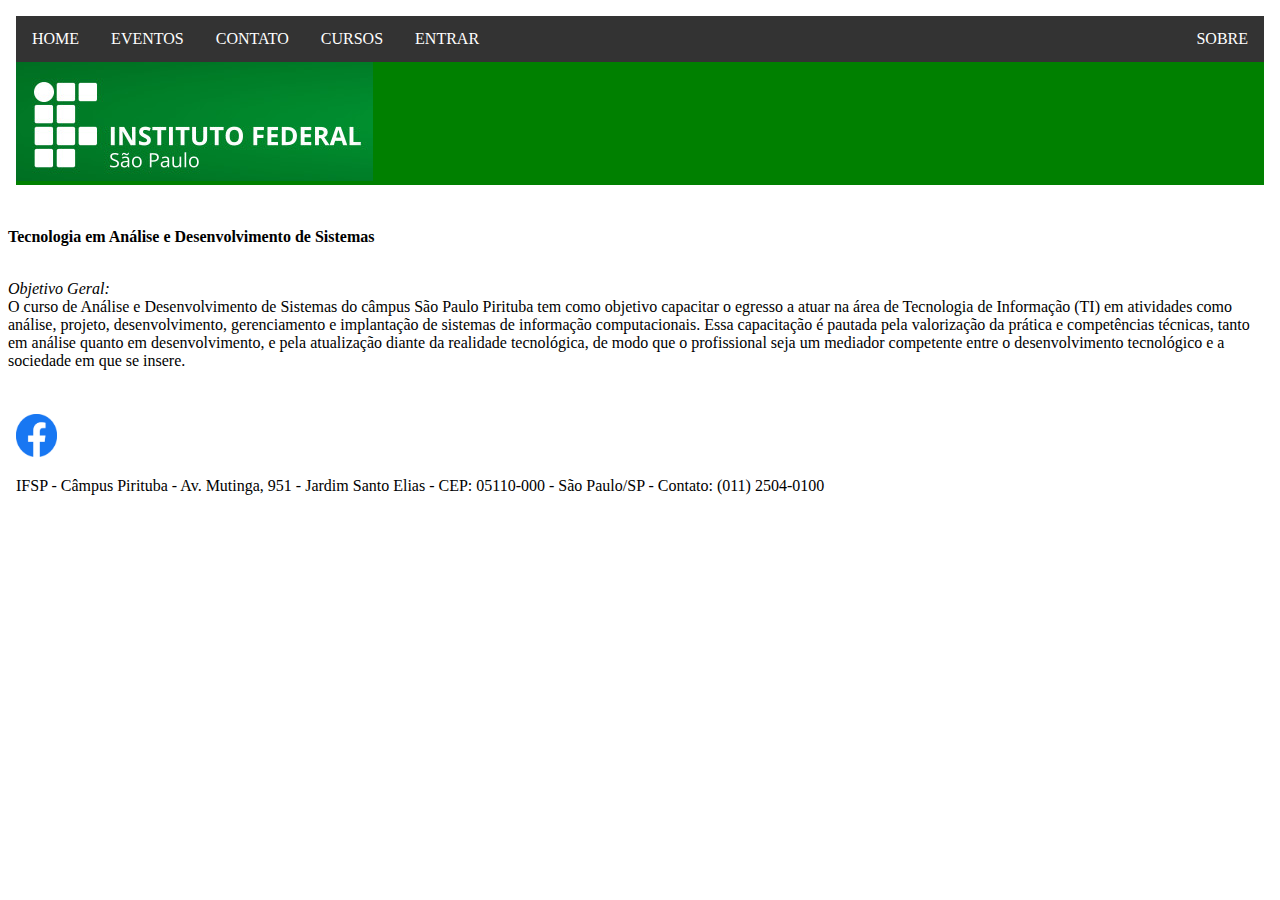
<file: ads.html>
<!DOCTYPE html>
<html>
<head>
<meta charset="UTF-8">
<title>ADS - IFSP - Pirituba</title>
<script src="js/disabling.js"></script>
</head>
<body>

<header id="cabecalho"> <!-- Indica o cabeçalho do nosso documento-->
  <nav>
    <object width="100%" height="200px" data="menu.html"></object>
  </nav> 
  
  
</header>

<main>
  <p><strong>Tecnologia em Análise e Desenvolvimento de Sistemas</strong></p>
  <br>
  <em>Objetivo Geral:</em>
  <br>
  O curso de Análise e Desenvolvimento de Sistemas do câmpus São Paulo Pirituba tem como objetivo capacitar o egresso a atuar na área de Tecnologia de Informação (TI) em atividades como análise, projeto, desenvolvimento, gerenciamento e implantação de sistemas de informação computacionais. Essa capacitação é pautada pela valorização da prática e competências técnicas, tanto em análise quanto em desenvolvimento, e pela atualização diante da realidade tecnológica, de modo que o profissional seja um mediador competente entre o desenvolvimento tecnológico e a sociedade em que se insere.
</main>

<footer>     
  <object width="100%" height="200px" data="rodape.html"></object>
</footer>





</body>
</html>
</file>
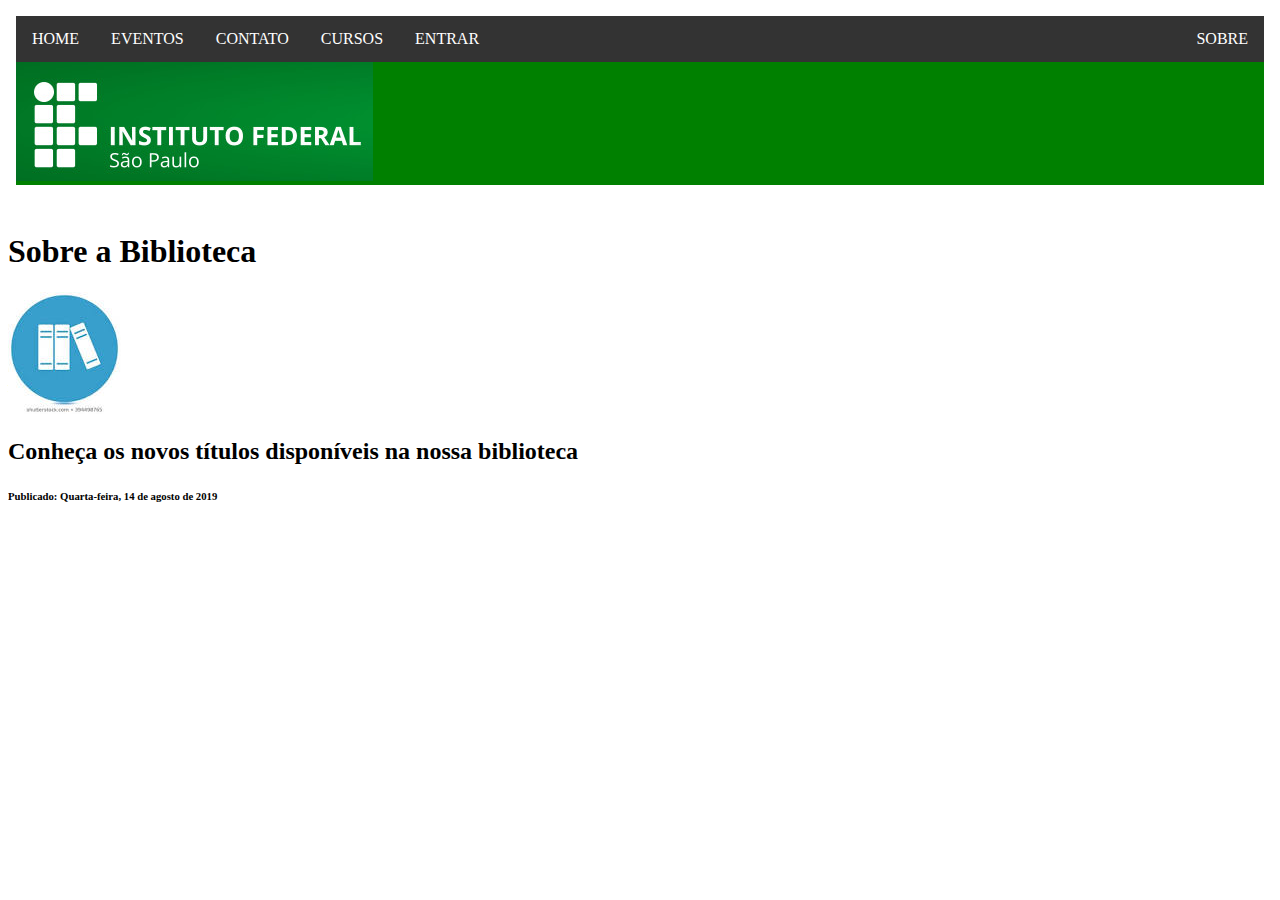
<file: biblioteca.html>
<!DOCTYPE html>
<html>
<head>
<meta charset="UTF-8">
<title>IFSP - Biblioteca</title>
<script src="js/disabling.js"></script>
</head>
<body>

  <header id="cabecalho"> <!-- Indica o cabeçalho do nosso documento-->
  
    <nav>
      <object width="100%" height="200px" data="menu.html"></object>    
    </nav>    
  
  </header>

  <section> <!-- Indica que é uma seção/parte do documento-->
	<h1>
	  Sobre a Biblioteca
	</h1>
	
	<article> <!-- Indica que o conteúdo é completo, ou seja, não depende d eoutros trechos do documento para ter significado -->
	  <img src="Imagens/library.jpeg" alt="Biblioteca" />
	  <h2>Conheça os novos títulos disponíveis na nossa biblioteca</h2>
	  <h6> <!-- Título de terceiro nível -->
	  Publicado: Quarta-feira, 14 de agosto de 2019
	  </h6>
	</article>
  </section>

</body>
</html>
</file>
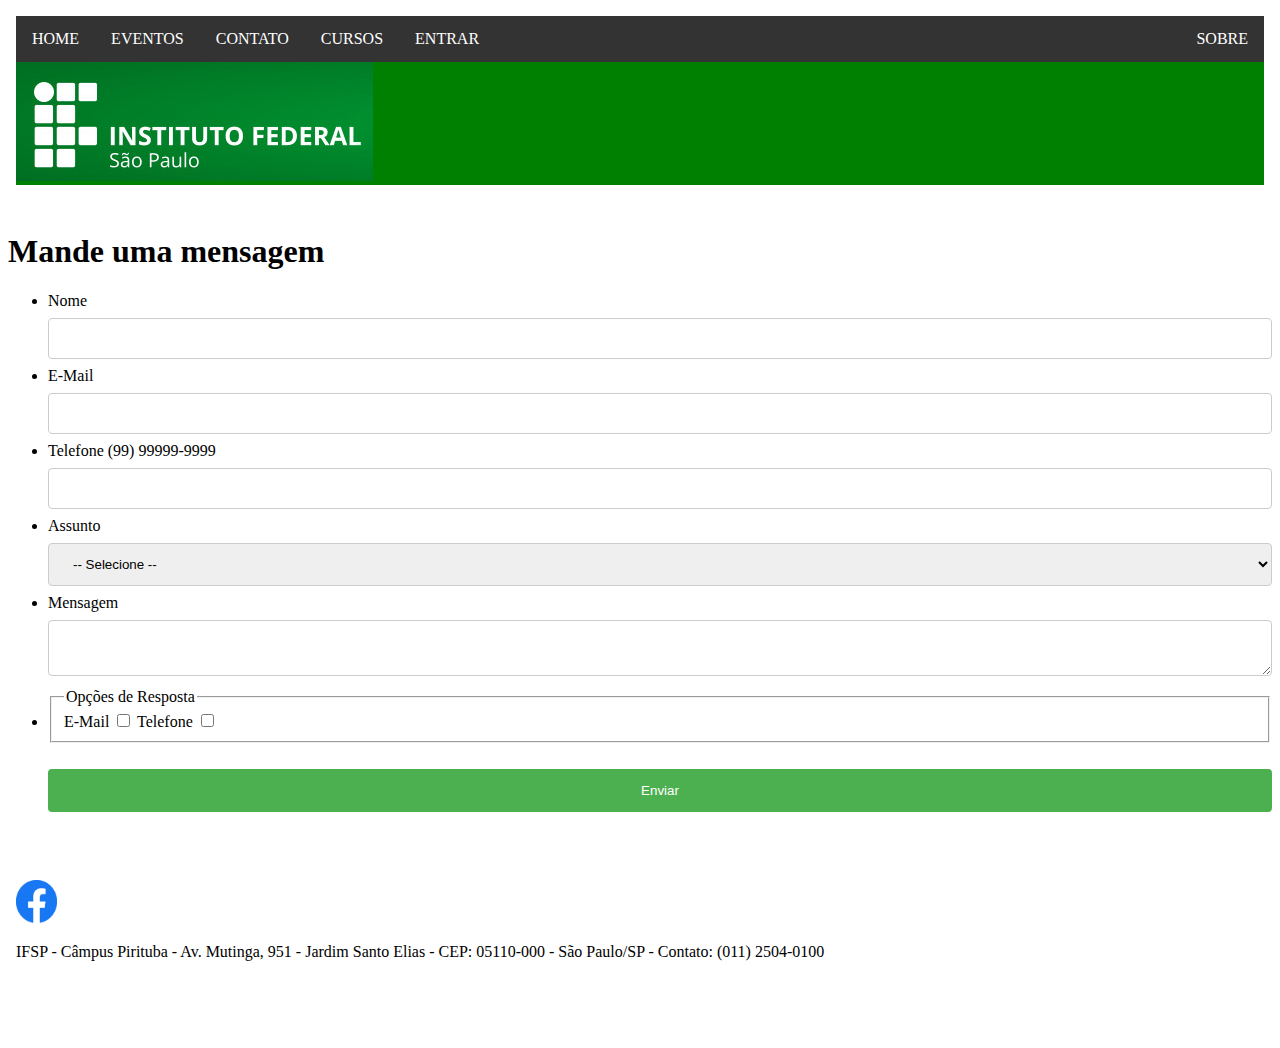
<file: contato.html>
<!DOCTYPE html>
<html>
<head>
  <meta charset="UTF-8">
  <title>Contato - IFSP - Pirituba</title>
  <link rel="shortcut icon" href="Imagens/favicon.ico" type="image/x-icon"> <!-- Adiciona o ícone de aba de navegador-->
  <link rel="stylesheet" href="css/formularios.css">
  <script src="js/disabling.js"></script>
</head>


<body>

  <header id="cabecalho"> <!-- Indica o cabeçalho do nosso documento-->
    <nav>
      <object width="100%" height="200px" data="menu.html"></object>
    </nav> 
    
  </header>
  
  <main> <!-- indica que é o conteúdo principal dessa página -->
		<h1>Mande uma mensagem</h1>
        <form method="POST">
            <ul>
                <li>
                    <label for="contato-nome">Nome</label>
                    <input type="text" name="nome" id="contato-nome" required />
                </li>
                <li>
                    <label for="contato-email">E-Mail</label>
                    <input type="email" name="email" id="contato-email" />
                </li>
                <li>
                    <label for="contato-telefone">Telefone (99) 99999-9999 </label>
                    <input type="tel" name="telefone" id="contato-telefone" pattern="\([0-9]{2}\) [0-9]{4,6}-[0-9]{3,4}$"/> </li>
                <li>                    
                    
                   <label for="contato-assunto">Assunto</label>                   
                   <select name="assunto" id="contato-assunto" required >
                     <option value=""> -- Selecione --</option>                        
                     <option value="R">Reclamação</option>
                     <option value="S">Sugestão</option>
                   </select>                    
                                        
                </li>
                <li>
                    <label for="contato-mensagem">Mensagem</label>
                    <textarea name="mensagem" id="contato-mensagem"></textarea>
                </li>
                <li>
                    <fieldset>
                        <legend>Opções de Resposta</legend>
                        <label for="contato-resposta-email">E-Mail
                            <input id="contato-resposta-email" type="checkbox" name="resposta" value="E" />
                        </label>
                        <label for="contato-resposta-telefone">Telefone</label>
                        <input id="contato-resposta-telefone" type="checkbox" name="resposta" value="T" />
                    </fieldset>
                </li>
                <br>
                    <input type="submit" value="Enviar">
                </br>
            </ul>
            
        </form>        
	</main>	
	
	<footer>     
      <object width="100%" height="200px" data="rodape.html"></object>
    </footer>
  
</body>
</html>
</file>
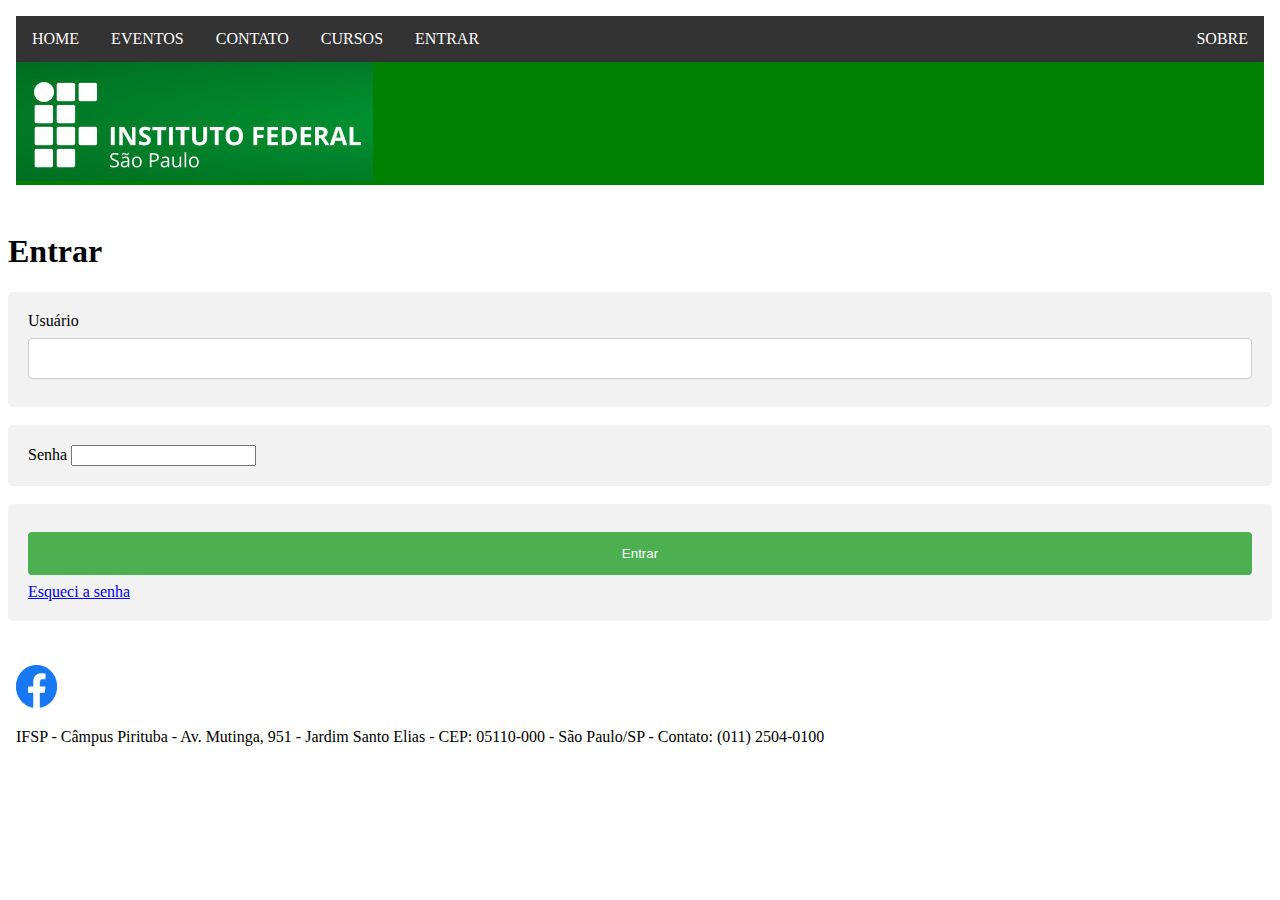
<file: entrar.html>
<!DOCTYPE html>
<html>
<head>
  <meta charset="UTF-8">
  <title>Entrar - IFSP - Pirituba</title>
  <link rel="shortcut icon" href="Imagens/favicon.ico" type="image/x-icon"> <!-- Adiciona o ícone de aba de navegador-->
  <link rel="stylesheet" href="css/formularios.css">
  <script src="js/disabling.js"></script>
</head>
<body>
  
  <header id="cabecalho"> <!-- Indica o cabeçalho do nosso documento-->
    <nav>
      <object width="100%" height="200px" data="menu.html"></object>
    </nav>    
    
  </header>
  
  <main> <!-- indica que é o conteúdo principal dessa página -->
		<h1>Entrar</h1>
        <form method="POST">
            <div>
                <label for="entrar-usuario">Usuário</label>
                <input type="text" name="usuario" id="entrar-usuario" required />
            </div>
            <br>
            <div>
                <label for="entrar-senha">Senha</label>
                <input type="password" name="senha" id="entrar-senha" required />
            </div>
            <br>
            <div>
                <input type="submit" value="Entrar">
                <a href="#">Esqueci a senha</a>
            </div>
        </form>
  </main>
  
  <footer>     
      <object width="100%" height="200px" data="rodape.html"></object>
  </footer>

</body>

</html>
</file>
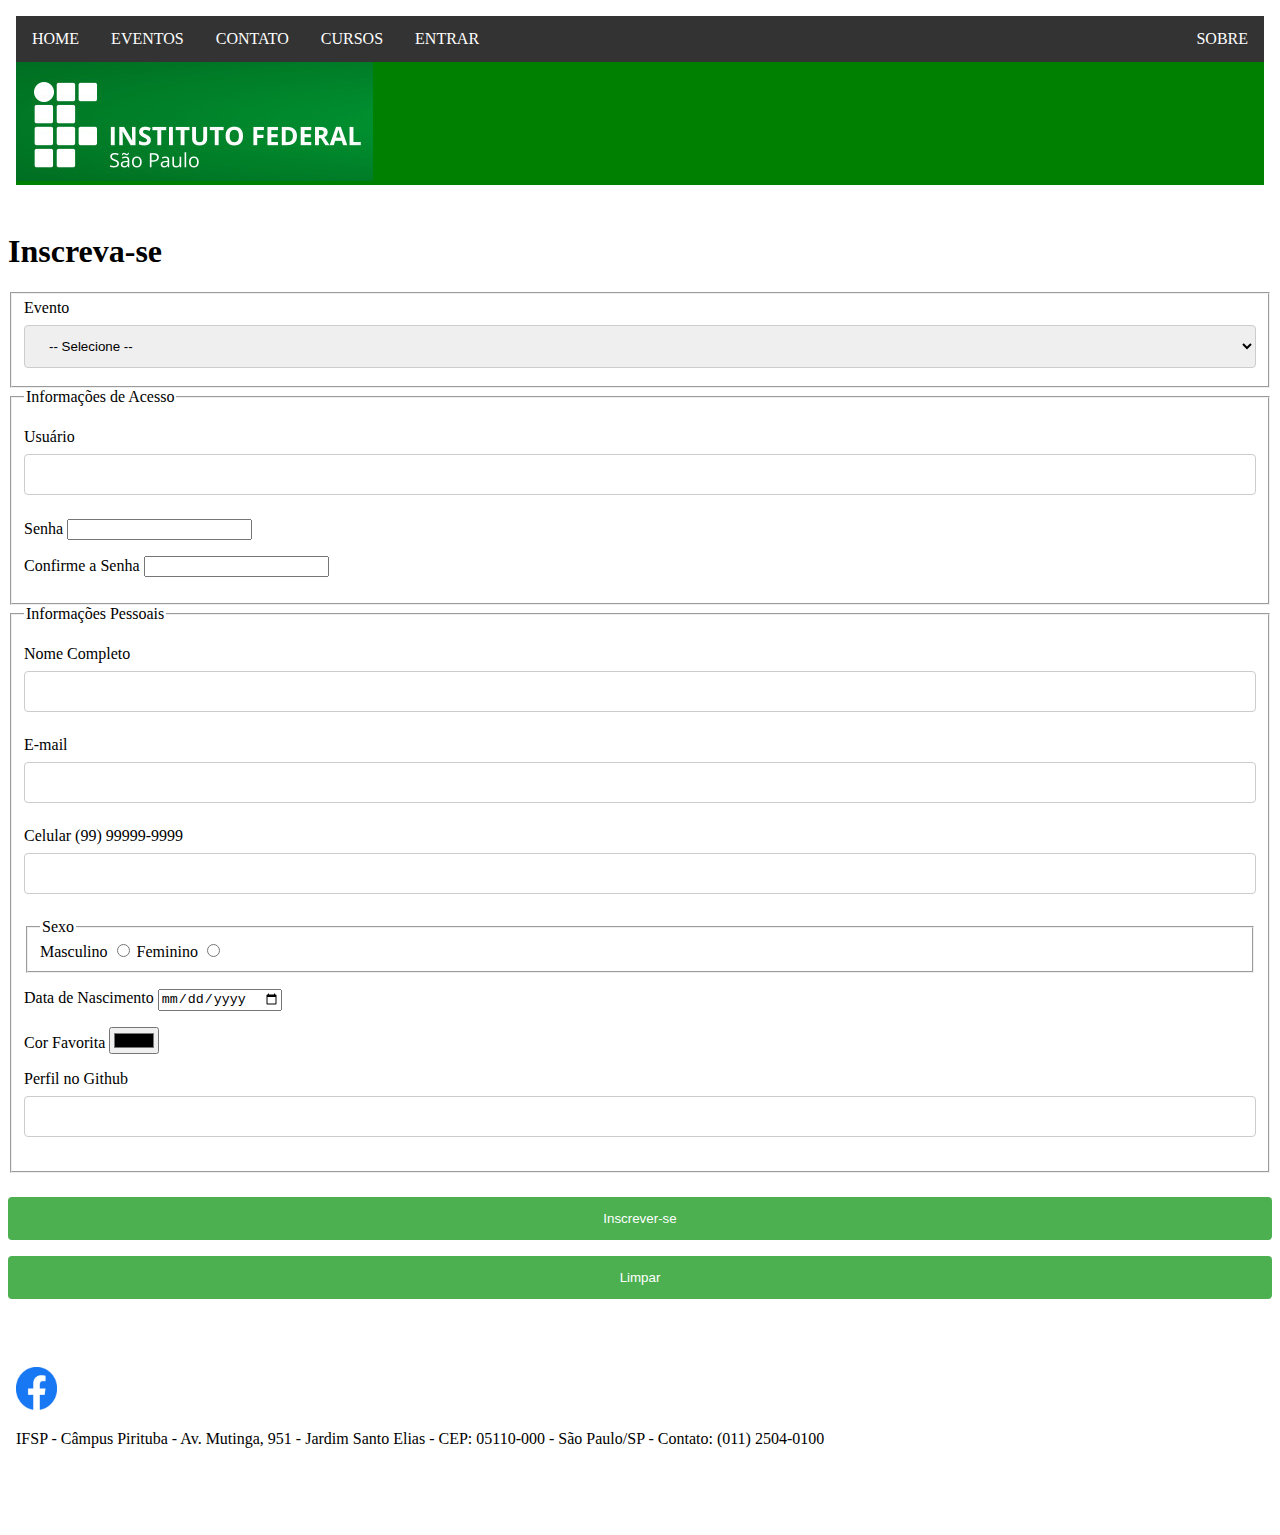
<file: eventos.html>
<!DOCTYPE html>
<html>
<head>
  <meta charset="UTF-8">
  <title>Eventos - IFSP - Pirituba</title>
  <link rel="shortcut icon" href="Imagens/favicon.ico" type="image/x-icon"> <!-- Adiciona o ícone de aba de navegador-->
  <link rel="stylesheet" href="css/formularios.css">
  <script src="js/disabling.js"></script>
</head>


<body>

  <header id="cabecalho"> <!-- Indica o cabeçalho do nosso documento-->
    <nav>
      <object width="100%" height="200px" data="menu.html"></object>
    </nav>    
    
  </header>
  
  <main> <!-- indica que é o conteúdo principal dessa página -->
    
    <h1>Inscreva-se</h1>
    
    <form method="POST">
    
      <fieldset>
      
        <label for="evento">Evento</label>
        <select name="assunto" id="contato-assunto" required >
          <option value=""> -- Selecione --</option>                        
          <option value="voe">Voe sem asas</option>
          <option value="jun">Festa junina</option>
          <option value="inf">Semana de tecnologia</option>
        </select>
      
      </fieldset>
      
      <fieldset>
        <legend>Informações de Acesso</legend>
          <p>
            <label for="inscrever-usuario">Usuário</label>
            <input type="text" name="usuario" id="inscrever-usuario" required />
          </p>
          
          <p>
            <label for="inscrever-senha">Senha</label>
            <input type="password" name="senha" id="inscrever-senha" required />
          </p>
          
          <p>
            <label for="inscrever-confirmar-senha">Confirme a Senha</label>
            <input type="password" name="confirmar-senha" id="inscrever-confirmar-senha" required />
          </p>
      </fieldset>
      
      <fieldset>
        <legend>Informações Pessoais</legend>
        <p>
          <label for="inscrever-nome">Nome Completo</label>
          <input type="text" name="nome" id="inscrever-nome" required />
        </p>
        <p>
          <label for="inscrever-email">E-mail</label>
          <input type="email" name="email" id="inscrever-email" required />
        </p>
        <p>
          <label for="inscrever-celular">Celular (99) 99999-9999</label>
          <input type="tel" name="celular" id="inscrever-celular" pattern="\([0-9]{2}\) [0-9]{4,6}-[0-9]{3,4}$"/> 
        </p>
      
        <fieldset>
          <legend>Sexo</legend>
          <label for="inscrever-sexo-masc">Masculino
            <input id="inscrever-sexo-masc" type="radio" name="sexo" value="M" />
          </label>
          
          <label for="inscrever-sexo-fem">Feminino
            <input id="inscrever-sexo-fem" type="radio" name="sexo" value="F" />
          </label>
        </fieldset>
        
        <p>
          <label for="inscrever-nascimento">Data de Nascimento</label>
          <input type="date" name="nascimento" id="inscrever-nascimento" />
        </p>
        <p>
          <label for="inscrever-cor">Cor Favorita</label>
          <input type="color" name="cor" id="inscrever-cor" />
        </p>
        <p>
          <label for="inscrever-github">Perfil no Github</label>
          <input type="url" name="github" id="inscrever-github" />
        </p>
      </fieldset>
      
      <p>        
        <input type="submit" value="Inscrever-se">
        <input type="reset" value="Limpar">
      </p>
      
    </form>
    
  </main> 

  <footer>     
    <object width="100%" height="200px" data="rodape.html"></object>
  </footer>

</body>


</html>
</file>
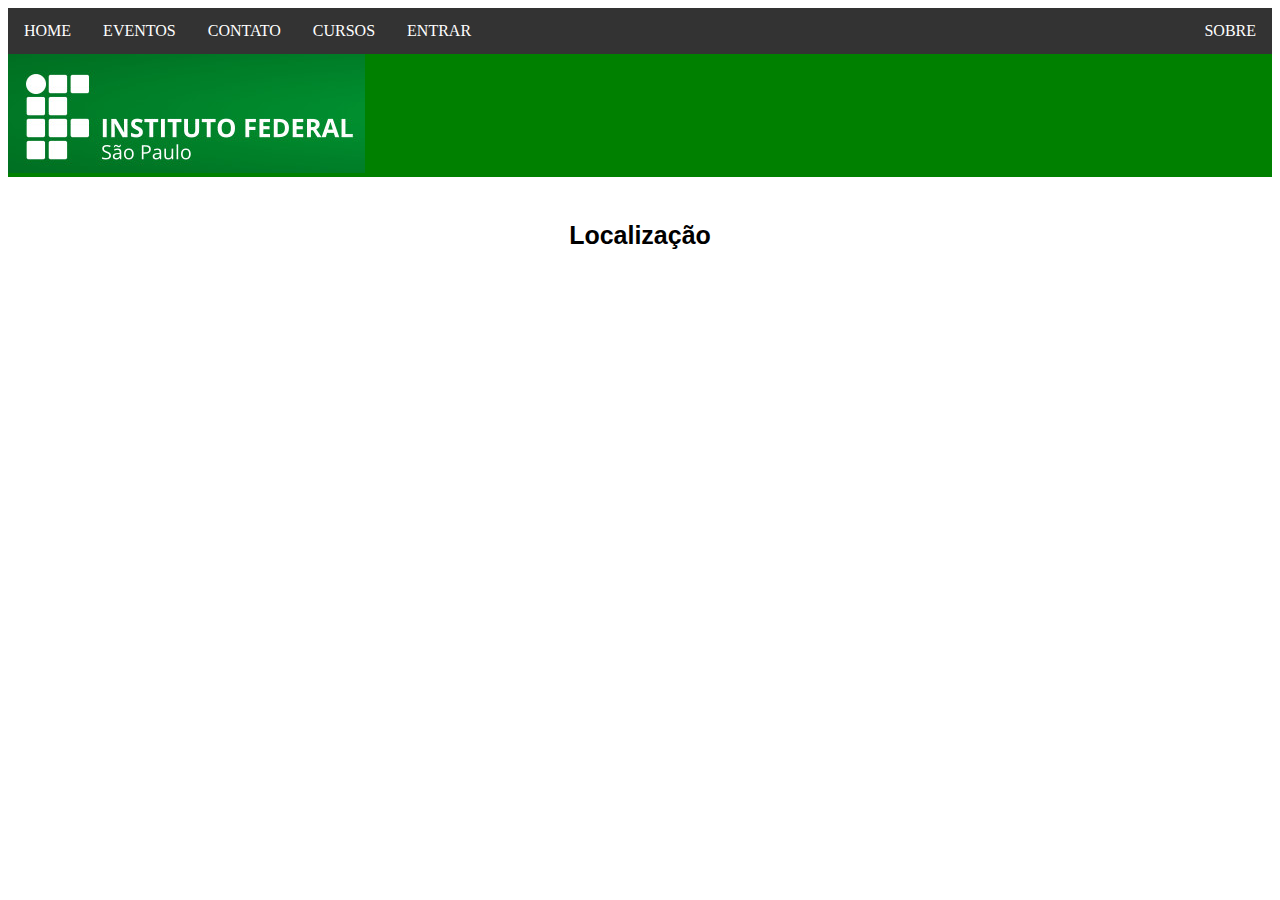
<file: localizacao.html>
<!DOCTYPE html>
<html>
<head>
<meta charset="UTF-8">
<title>IFSP - Localização</title>
<link rel="stylesheet" href="css/conteudo.css">
<script src="js/disabling.js"></script>
</head>
<body>
  <header id="cabecalho"> <!-- Indica o cabeçalho do nosso documento-->
    <nav>
      <object width="100%" height="200px" data="menu.html"></object>
    </nav>    
  </header>
  
  <section>
  <h1>Localização</h1>
   <p align="center">
      <iframe src="https://www.google.com/maps/embed?pb=!1m18!1m12!1m3!1d3659.2439684079723!2d-46.73765778548328!3d-23.48772046476096!2m3!1f0!2f0!3f0!3m2!1i1024!2i768!4f13.1!3m3!1m2!1s0x94cef9479a61a8b9%3A0xc7dae27c12251fa7!2sIFSP%20Pirituba!5e0!3m2!1spt-BR!2sbr!4v1567537053791!5m2!1spt-BR!2sbr" width="600" height="450" frameborder="0" style="border:0;" allowfullscreen=""></iframe>
   </p>   
  </section>

</body>
</html>
</file>
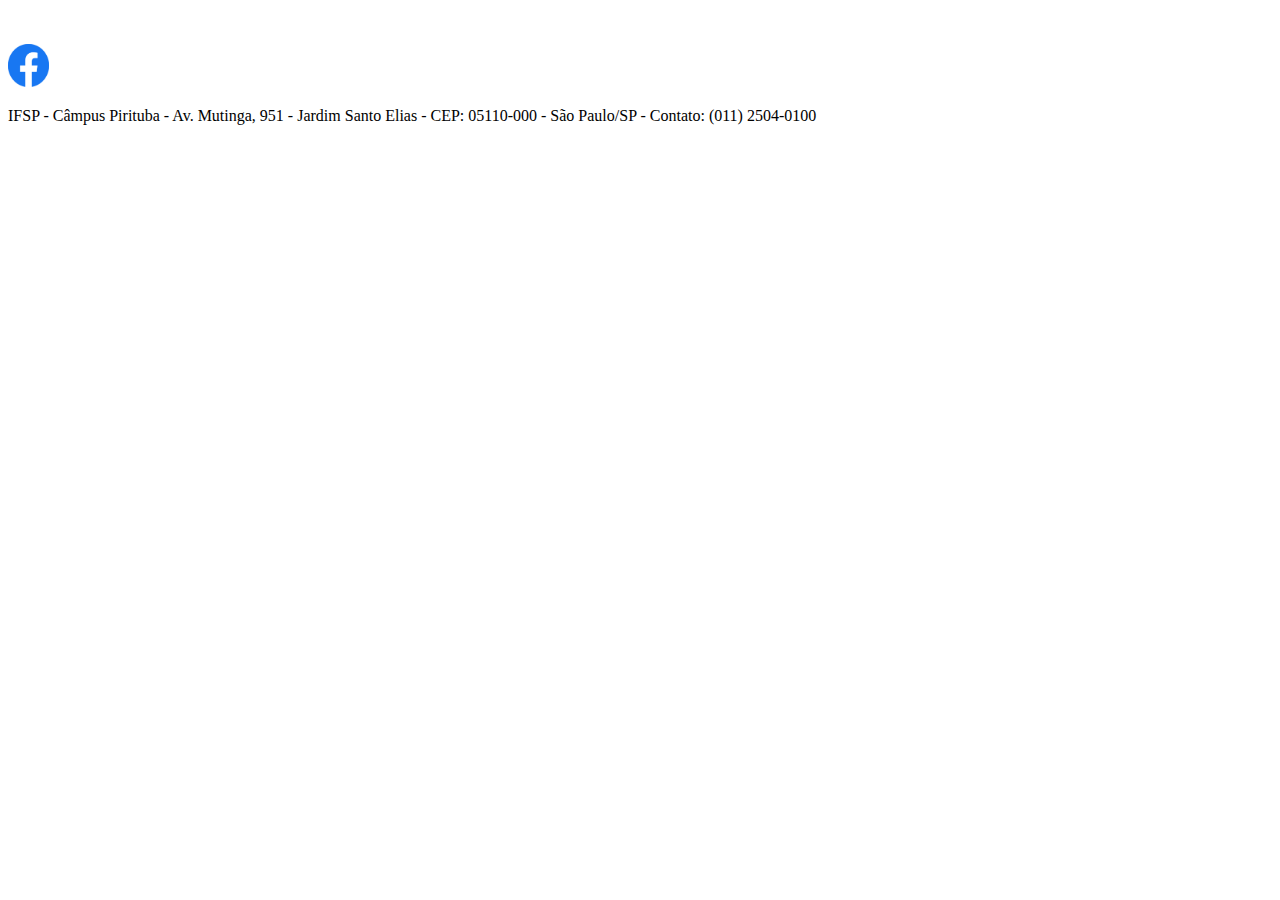
<file: rodape.html>
<!DOCTYPE html>
<html>
<head>
<meta charset="UTF-8">
<script src="js/disabling.js"></script>
</head>
<body>

<footer>
  <br><br>
  <div id="my_menu" align="left">	 
	<a href="https://www.facebook.com/ifsppirituba"><img src="Imagens/facebook.png" width="41" height="43" title="IFSP Facebook" alt="IFSP Facebook"></a> 
  </div>
  <p>
  IFSP - Câmpus Pirituba - Av. Mutinga, 951 - Jardim Santo Elias - CEP: 05110-000 - São Paulo/SP - Contato: (011) 2504-0100
  </p>
</footer>

</body>
</html>
</file>
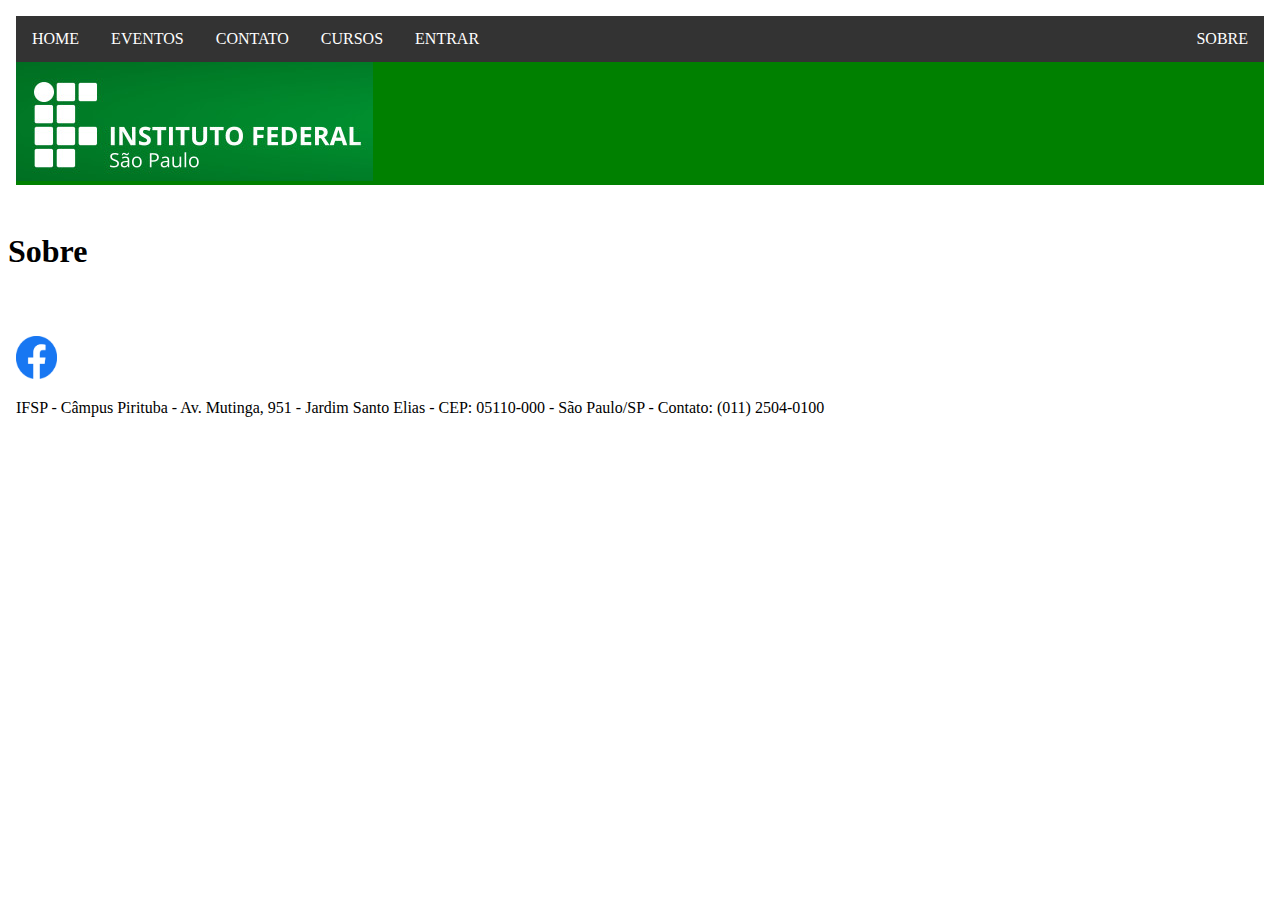
<file: sobre.html>
<!DOCTYPE html>
<html>
<head>
<meta charset="UTF-8">
<title>Sobre - IFSP - Pirituba</title>
<script src="js/disabling.js"></script>
</head>
<body>

  <header id="cabecalho"> <!-- Indica o cabeçalho do nosso documento-->
    <nav>
      <object width="100%" height="200px" data="menu.html"></object>
    </nav>    
    
  </header>
  
  <main>
  
    <p>
      <h1>Sobre</h1>
    </p>
  
  </main>
  
  <footer>     
      <object width="100%" height="200px" data="rodape.html"></object>
  </footer>

</body>
</html>
</file>
<file: css/formularios.css>
@charset "UTF-8";


input[type=text], input[type=email], input[type=tel], input[type=url], textarea, select {
  width: 100%;
  padding: 12px 20px;
  margin: 8px 0;
  display: inline-block;
  border: 1px solid #ccc;
  border-radius: 4px;
  box-sizing: border-box;
}

input[type=submit], input[type=reset]  {
  width: 100%;
  background-color: #4CAF50;
  color: white;
  padding: 14px 20px;
  margin: 8px 0;
  border: none;
  border-radius: 4px;
  cursor: pointer;
}

input[type=submit]:hover {
  background-color: #45a049;
}

div {
  border-radius: 5px;
  background-color: #f2f2f2;
  padding: 20px;
}
</file>
<file: css/conteudo.css>
@charset "UTF-8";

#conteudo {
		width: 100%;
		float: right;		
		}

/*slideshow*/

* {box-sizing: border-box}
body {font-family: Verdana, sans-serif; margin:0}
.mySlides {display: none}

/* Slideshow container */
.slideshow-container {
  max-width: 1000px;
  position: relative;
  margin: auto;
}

.slideshow-container img{
  width: 100%;
  vertical-align: center;
}

/* Next & previous buttons */
.prev, .next {
  cursor: pointer;
  position: absolute;
  top: 50%;
  width: auto;
  padding: 16px;
  margin-top: -22px;
  color: white;
  font-weight: bold;
  font-size: 18px;
  transition: 0.6s ease;
  border-radius: 0 3px 3px 0;
  user-select: none;
}

/* Position the "next button" to the right */
.next {
  right: 0;
  border-radius: 3px 0 0 3px;
}

/* On hover, add a black background color with a little bit see-through */
.prev:hover, .next:hover {
  background-color: rgba(0,0,0,0.8);
}

/* Caption text */
.text {
  color: #f2f2f2;
  font-size: 15px;
  padding: 8px 12px;
  position: absolute;
  bottom: 8px;
  width: 100%;
  text-align: center;
}

/* Number text (1/3 etc) */
.numbertext {
  color: #f2f2f2;
  font-size: 12px;
  padding: 8px 12px;
  position: absolute;
  top: 0;
}

/* The dots/bullets/indicators */
.dot {
  cursor: pointer;
  height: 15px;
  width: 15px;
  margin: 0 2px;
  background-color: #bbb;
  border-radius: 50%;
  display: inline-block;
  transition: background-color 0.6s ease;
}

.active, .dot:hover {
  background-color: #717171;
}

/* Fading animation */
.fade {
  animation-name: fade;
  animation-duration: 1.5s;
}

@keyframes fade {
  from {opacity: .4} 
  to {opacity: 1}
}

/* On smaller screens, decrease text size */
@media only screen and (max-width: 300px) {
  .prev, .next,.text {font-size: 11px}
}

/*end slideshow*/



/*grid*/


figure {
    display: inline-block;
    border: 0px dotted gray;
    margin: 20px; /* adjust as needed */
}

figure img {
    vertical-align: top;
}

figure figcaption {
    border: 1px dotted blue;
    text-align: center;
}

aside p {
	text-align: center;
}

h1{
	text-align: center;
  font-size: 25px;
}

.grid-container {
  display: grid;
  width: 100%;
  float: center;
  grid-template-columns: auto auto;
  gap: 5px 5px;
}

.grid-container > div {
  text-align: center;
  font-size: 13px;
  line-height: 0.2;
}

.row1 {
  float: center;
  margin: 10px;
  width: 50%;
}

.row2 {
  float: center;
  margin: 10px;
  width: 30%;
}
</file>
